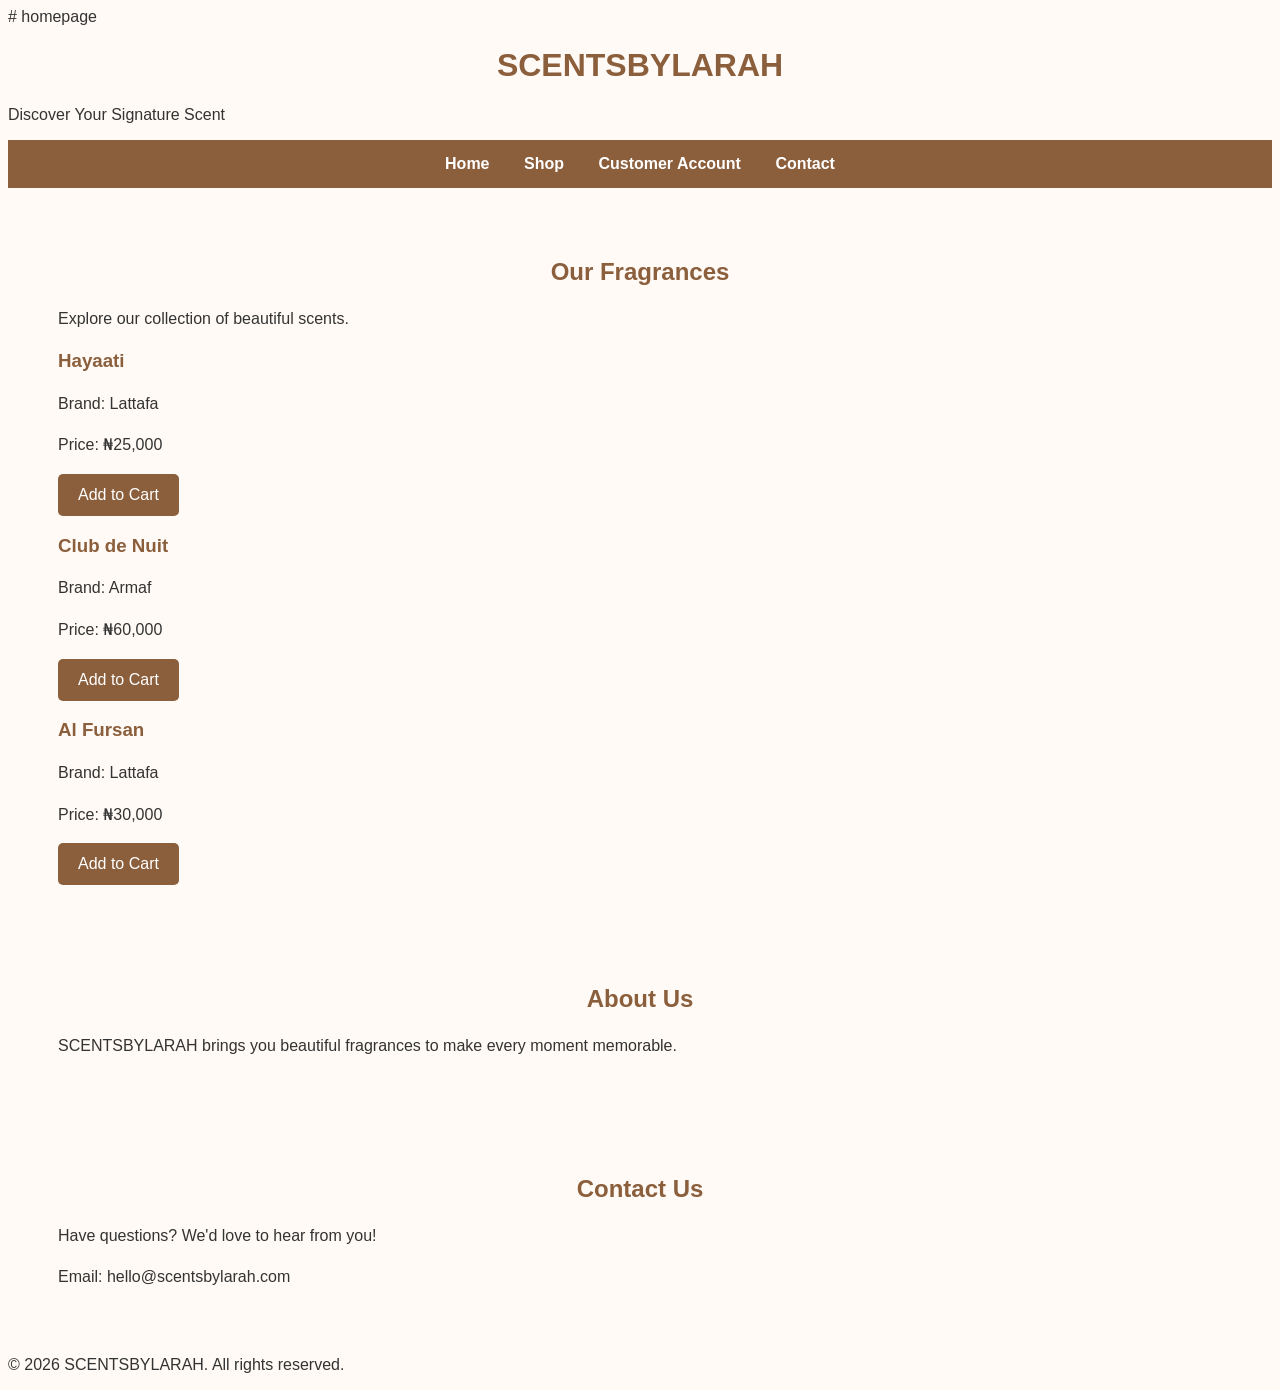
<file: index.html>
# homepage


<!DOCTYPE html>
<html lang="en">
<head>
    <meta charset="UTF-8">
    <meta name="viewport" content="width=device-width, initial-scale=1.0">
    <title>SCENTSBYLARAH | Home</title>
    <link rel="stylesheet" href="style.css">
</head>

<body>

    <!-- Brand name -->
    <h1>SCENTSBYLARAH</h1>
    

    <!-- Brand tagline -->
    <p>Discover Your Signature Scent</p>

    <!-- Navigation links -->
    <nav>
        <a href="index.html">Home</a>
        <a href="shop.html">Shop</a>
        <a href="customer.html">Customer Account</a>
        <a href="#contact">Contact</a>
    </nav>

    <!-- Shop section -->
    <section id="shop">
        <h2>Our Fragrances</h2>
        <p>Explore our collection of beautiful scents.</p>

        <!-- First product: Hayaati -->
        <div>
            <h3>Hayaati</h3>
            <p>Brand: Lattafa</p>
            <p>Price: ₦25,000</p>
            <button>Add to Cart</button>
        </div>

        <!-- Second product: Club de Nuit -->
        <div>
            <h3>Club de Nuit</h3>
            <p>Brand: Armaf</p>
            <p>Price: ₦60,000</p>
            <button>Add to Cart</button>
        </div>
               <!-- Third product: Al Fursan -->
        <div>
            <h3>Al Fursan</h3>
            <p>Brand: Lattafa</p>
            <p>Price: ₦30,000</p>
            <button>Add to Cart</button>
        </div>

    </section>
        <!-- About Us section -->
    <section id="about">
        <h2>About Us</h2>
        <p>SCENTSBYLARAH brings you beautiful fragrances to make every moment memorable.</p>
    </section>
    <!-- Website footer -->
         <!-- Contact Us section -->
    <section id="contact">
        <h2>Contact Us</h2>
        <p>Have questions? We'd love to hear from you!</p>
        <p>Email: hello@scentsbylarah.com</p>
    </section>
    <footer>
        <p>&copy; 2026 SCENTSBYLARAH. All rights reserved.</p>
    </footer>
</body>
</html>
</file>
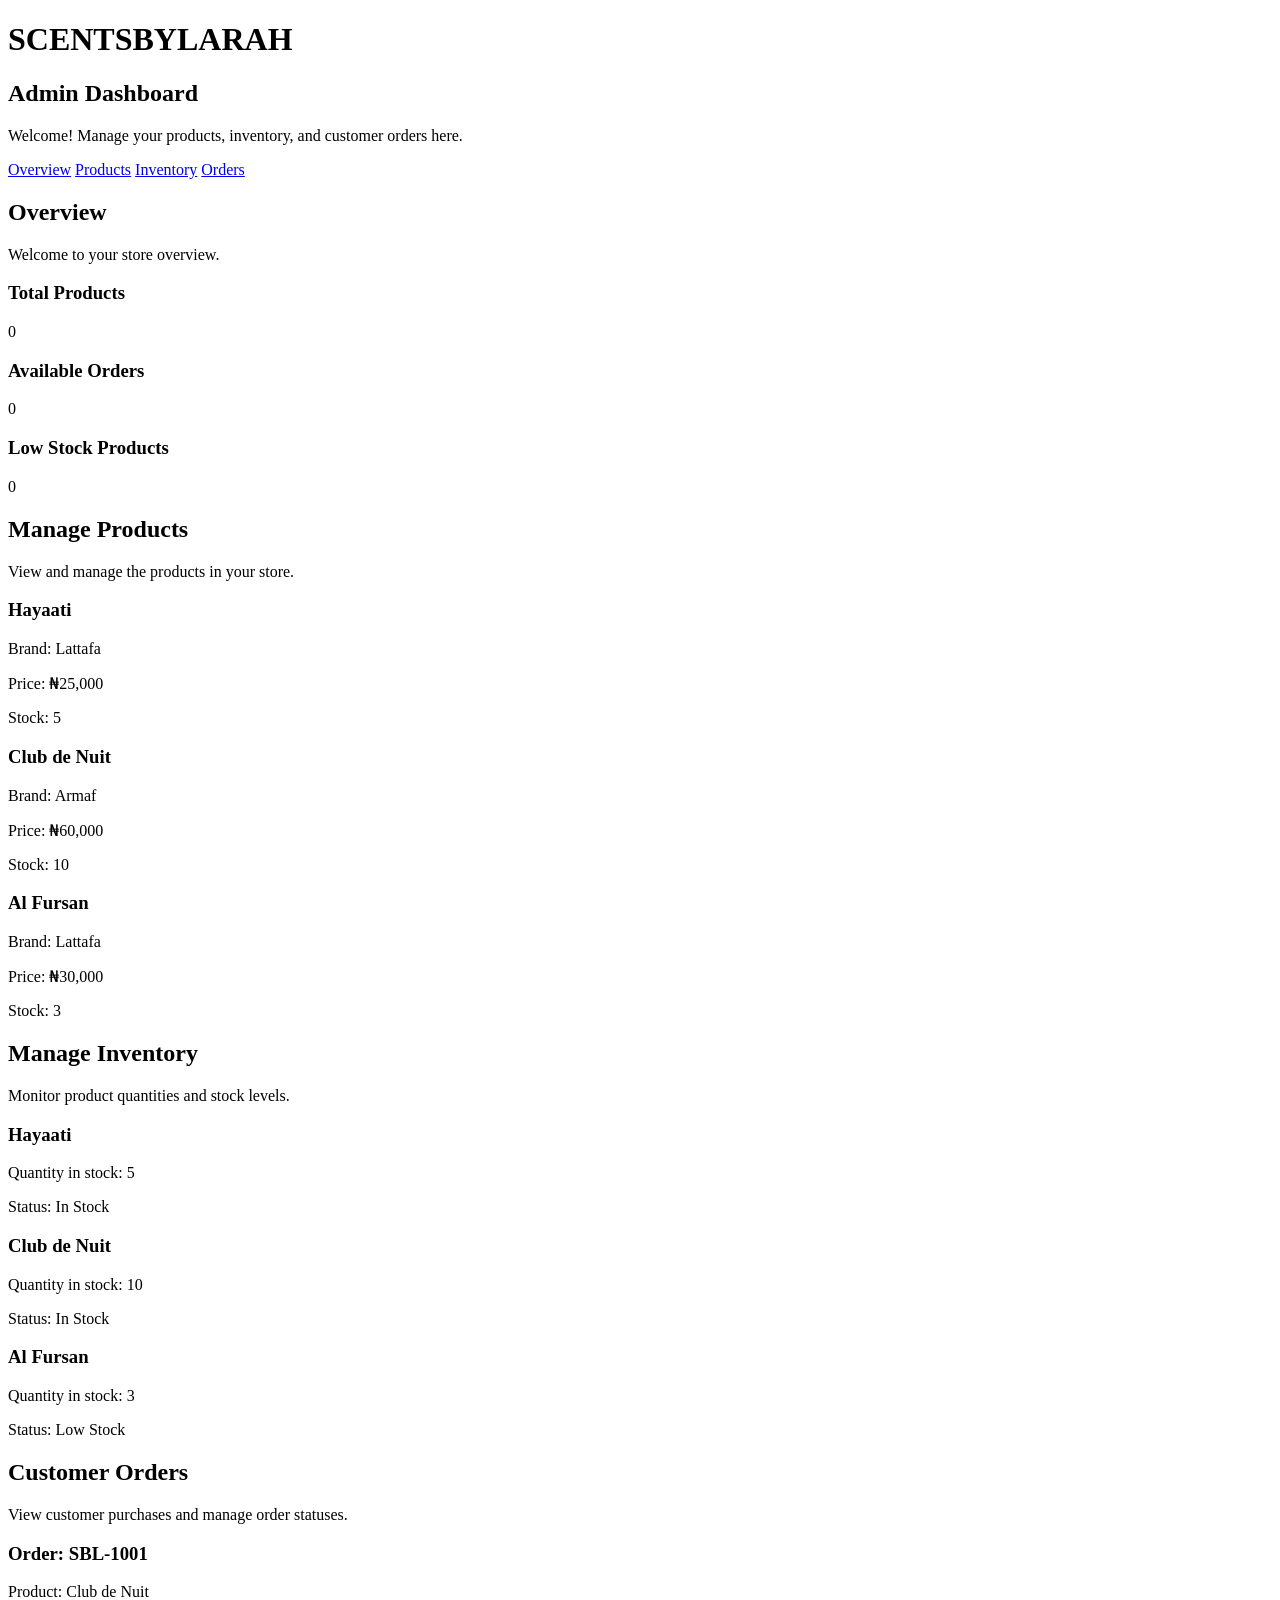
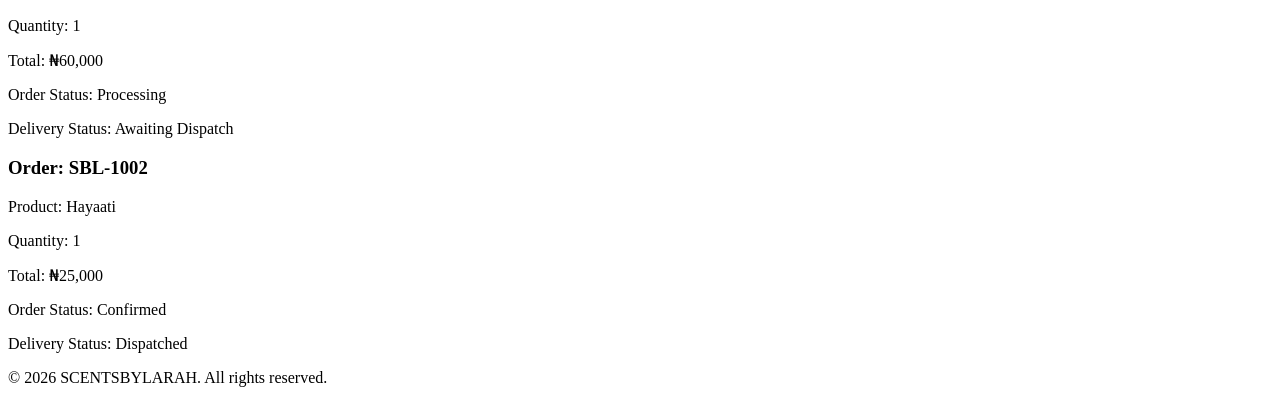
<file: admin.html>
<!DOCTYPE html>
<html lang="en">
<head>
    <meta charset="UTF-8">
    <meta name="viewport" content="width=device-width, initial-scale=1.0">
    <title>SCENTSBYLARAH | Admin Dashboard</title>
</head>
<body>
<!-- Business name -->
<h1>SCENTSBYLARAH</h1>

<!-- Dashboard heading -->
<h2>Admin Dashboard</h2>

<!-- Welcome message -->
<p>Welcome! Manage your products, inventory, and customer orders here.</p>

<!-- Admin navigation menu -->
<nav>
    <a href="#overview">Overview</a>
    <a href="#products">Products</a>
    <a href="#inventory">Inventory</a>
    <a href="#orders">Orders</a>
</nav>
<!-- Overview section -->
<section id="overview">
    <h2>Overview</h2>
    <p>Welcome to your store overview.</p>

    <!-- Summary of store activity -->
    <div>
        <h3>Total Products</h3>
        <p>0</p>
    </div>

    <div>
        <h3>Available Orders</h3>
        <p>0</p>
    </div>

    <div>
        <h3>Low Stock Products</h3>
        <p>0</p>
    </div>
</section>
<!-- Products section -->
<section id="products">
    <h2>Manage Products</h2>
    <p>View and manage the products in your store.</p>

    <!-- Product list -->
    <div>
        <h3>Hayaati</h3>
        <p>Brand: Lattafa</p>
        <p>Price: ₦25,000</p>
        <p>Stock: 5</p>
    </div>

    <div>
        <h3>Club de Nuit</h3>
        <p>Brand: Armaf</p>
        <p>Price: ₦60,000</p>
        <p>Stock: 10</p>
    </div>

    <div>
        <h3>Al Fursan</h3>
        <p>Brand: Lattafa</p>
        <p>Price: ₦30,000</p>
        <p>Stock: 3</p>
    </div>
</section>
<!-- Inventory section -->
<section id="inventory">
    <h2>Manage Inventory</h2>
    <p>Monitor product quantities and stock levels.</p>

    <div>
        <h3>Hayaati</h3>
        <p>Quantity in stock: 5</p>
        <p>Status: In Stock</p>
    </div>

    <div>
        <h3>Club de Nuit</h3>
        <p>Quantity in stock: 10</p>
        <p>Status: In Stock</p>
    </div>

    <div>
        <h3>Al Fursan</h3>
        <p>Quantity in stock: 3</p>
        <p>Status: Low Stock</p>
    </div>
</section>
<!-- Orders section -->
<section id="orders">
    <h2>Customer Orders</h2>
    <p>View customer purchases and manage order statuses.</p>

    <!-- Example order -->
    <div>
        <h3>Order: SBL-1001</h3>
        <p>Product: Club de Nuit</p>
        <p>Quantity: 1</p>
        <p>Total: ₦60,000</p>
        <p>Order Status: Processing</p>
        <p>Delivery Status: Awaiting Dispatch</p>
    </div>

    <!-- Another example order -->
    <div>
        <h3>Order: SBL-1002</h3>
        <p>Product: Hayaati</p>
        <p>Quantity: 1</p>
        <p>Total: ₦25,000</p>
        <p>Order Status: Confirmed</p>
        <p>Delivery Status: Dispatched</p>
    </div>
</section>
<!-- Website footer -->
<footer>
    <p>&copy; 2026 SCENTSBYLARAH. All rights reserved.</p>
</footer>
</body>
</html>
</file>
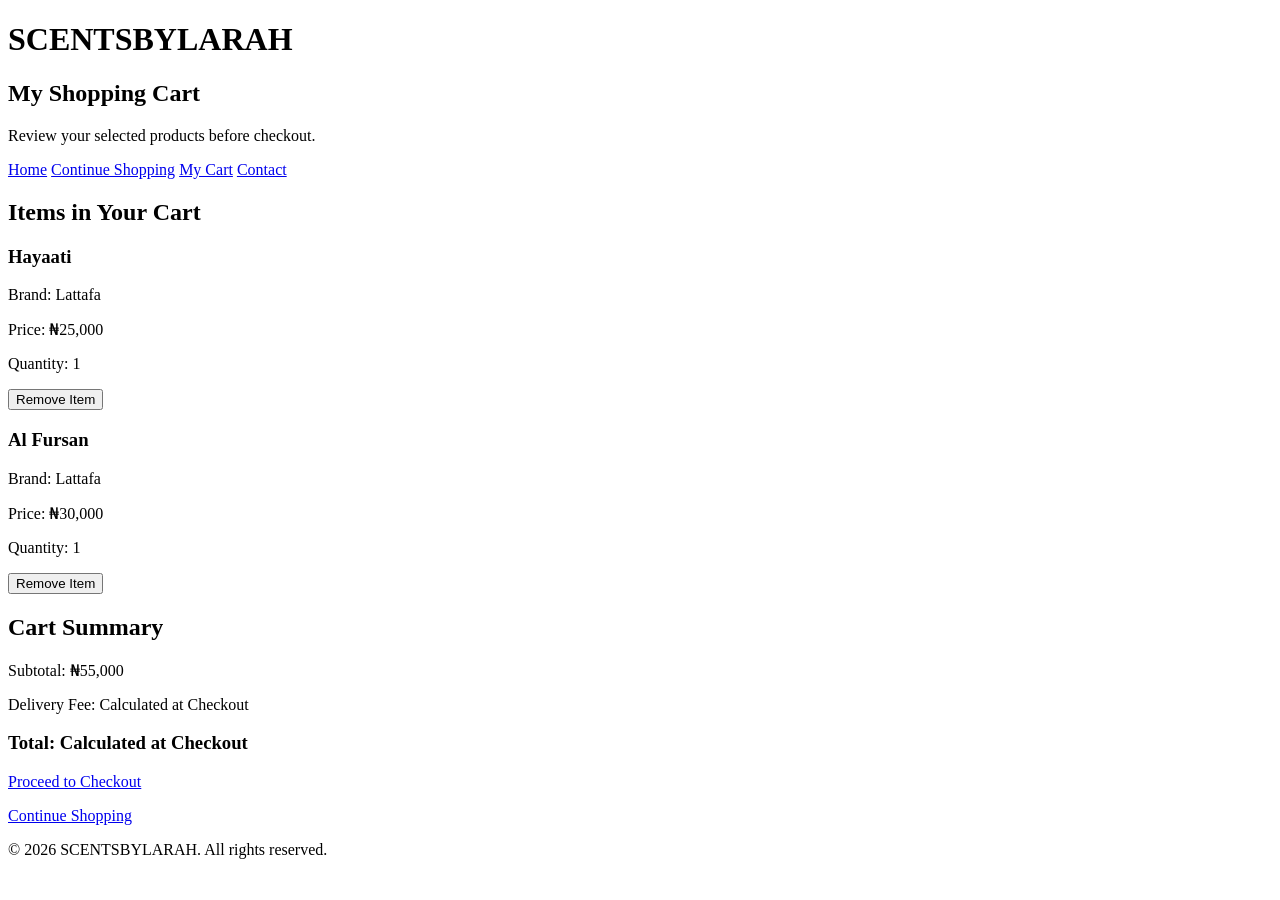
<file: cart.html>
<!DOCTYPE html>
<html lang="en">
<head>
    <meta charset="UTF-8">
    <meta name="viewport" content="width=device-width, initial-scale=1.0">
    <title>SCENTSBYLARAH | Shopping Cart</title>
</head>
<body>
    <!-- Brand name -->
    <h1>SCENTSBYLARAH</h1>

    <!-- Shopping cart heading -->
    <h2>My Shopping Cart</h2>

    <p>Review your selected products before checkout.</p>
        <!-- Navigation menu -->
    <nav>
        <a href="index.html">Home</a>
        <a href="shop.html">Continue Shopping</a>
        <a href="cart.html">My Cart</a>
        <a href="#contact">Contact</a>
    </nav>
        <!-- Cart items section -->
    <section id="cart-items">
        <h2>Items in Your Cart</h2>

        <!-- First cart item -->
        <div>
            <h3>Hayaati</h3>
            <p>Brand: Lattafa</p>
            <p>Price: ₦25,000</p>
            <p>Quantity: 1</p>
            <button type="button">Remove Item</button>
        </div>

        <!-- Second cart item -->
        <div>
            <h3>Al Fursan</h3>
            <p>Brand: Lattafa</p>
            <p>Price: ₦30,000</p>
            <p>Quantity: 1</p>
            <button type="button">Remove Item</button>
        </div>
    </section>
        <!-- Cart summary section -->
    <section id="cart-summary">
        <h2>Cart Summary</h2>

        <p>Subtotal: ₦55,000</p>
        <p>Delivery Fee: Calculated at Checkout</p>
        <h3>Total: Calculated at Checkout</h3>

        <a href="checkout.html">Proceed to Checkout</a>
    </section>
        <!-- Continue shopping link -->
    <p>
        <a href="shop.html">Continue Shopping</a>
    </p>
        <!-- Website footer -->
    <footer>
        <p>&copy; 2026 SCENTSBYLARAH. All rights reserved.</p>
    </footer>
</body>
</html>
</file>
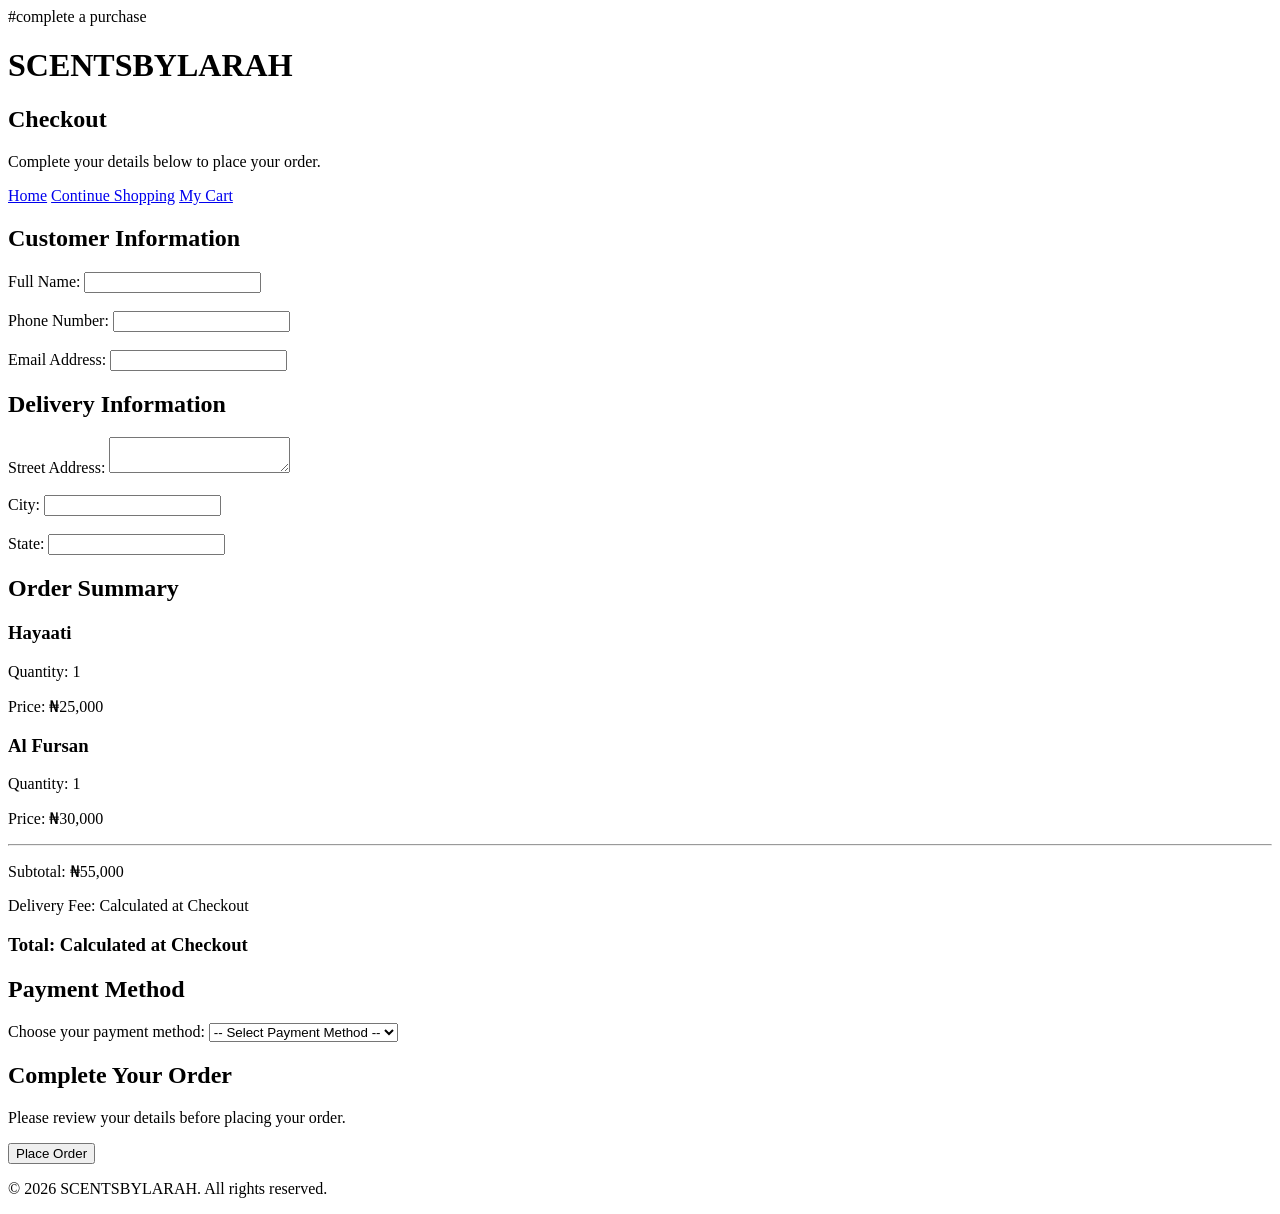
<file: checkout.html>
#complete a purchase
<!DOCTYPE html>
<html lang="en">
<head>
    <meta charset="UTF-8">
    <meta name="viewport" content="width=device-width, initial-scale=1.0">
    <title>SCENTSBYLARAH | Checkout</title>
</head>
<body>
    <!-- Brand name -->
    <h1>SCENTSBYLARAH</h1>

    <!-- Checkout heading -->
    <h2>Checkout</h2>

    <p>Complete your details below to place your order.</p>
        <!-- Navigation menu -->
    <nav>
        <a href="index.html">Home</a>
        <a href="shop.html">Continue Shopping</a>
        <a href="cart.html">My Cart</a>
    </nav>
        <!-- Customer information section -->
    <section id="customer-information">
        <h2>Customer Information</h2>

        <form>
            <label for="full-name">Full Name:</label>
            <input type="text" id="full-name" name="full-name" required>

            <br><br>

            <label for="phone">Phone Number:</label>
            <input type="tel" id="phone" name="phone" required>

            <br><br>

            <label for="email">Email Address:</label>
            <input type="email" id="email" name="email" required>
        </form>
    </section>
        <!-- Delivery information section -->
    <section id="delivery-information">
        <h2>Delivery Information</h2>

        <form>
            <label for="address">Street Address:</label>
            <textarea id="address" name="address" required></textarea>

            <br><br>

            <label for="city">City:</label>
            <input type="text" id="city" name="city" required>

            <br><br>

            <label for="state">State:</label>
            <input type="text" id="state" name="state" required>
        </form>
    </section>
        <!-- Order summary section -->
    <section id="order-summary">
        <h2>Order Summary</h2>

        <div>
            <h3>Hayaati</h3>
            <p>Quantity: 1</p>
            <p>Price: ₦25,000</p>
        </div>

        <div>
            <h3>Al Fursan</h3>
            <p>Quantity: 1</p>
            <p>Price: ₦30,000</p>
        </div>

        <hr>

        <p>Subtotal: ₦55,000</p>
        <p>Delivery Fee: Calculated at Checkout</p>

        <h3>Total: Calculated at Checkout</h3>
    </section>
        <!-- Payment method section -->
    <section id="payment-method">
        <h2>Payment Method</h2>

        <label for="payment">Choose your payment method:</label>

        <select id="payment" name="payment" required>
            <option value="">-- Select Payment Method --</option>
            <option value="bank-transfer">Bank Transfer</option>
            <option value="pay-on-delivery">Pay on Delivery</option>
        </select>
    </section>
        <!-- Place order section -->
    <section id="place-order">
        <h2>Complete Your Order</h2>

        <p>Please review your details before placing your order.</p>

        <button type="submit">Place Order</button>
    </section>
        <!-- Website footer -->
    <footer>
        <p>&copy; 2026 SCENTSBYLARAH. All rights reserved.</p>
    </footer>
</body>
</html>
</file>
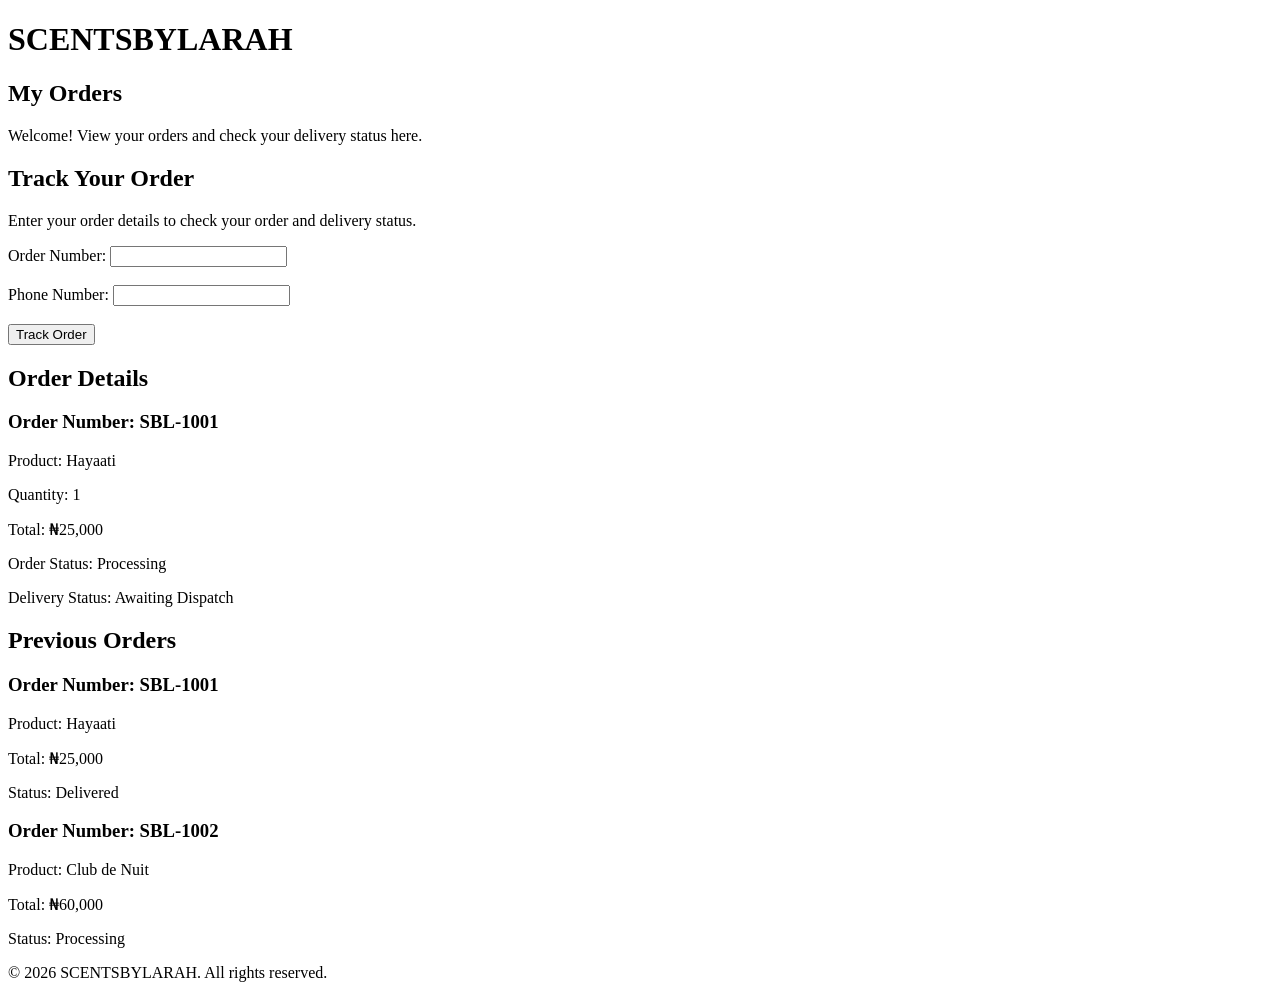
<file: customer.html>
<!DOCTYPE html>
<html lang="en">
<head>
    <meta charset="UTF-8">
    <meta name="viewport" content="width=device-width, initial-scale=1.0">
    <title>SCENTSBYLARAH | Customer Dashboard</title>
</head>
<body>
<!-- Brand name -->
<h1>SCENTSBYLARAH</h1>

<!-- Customer dashboard heading -->
<h2>My Orders</h2>

<!-- Welcome message -->
<p>Welcome! View your orders and check your delivery status here.</p>
<!-- Order tracking section -->
<section id="track-order">
    <h2>Track Your Order</h2>
    <p>Enter your order details to check your order and delivery status.</p>

    <form>
        <label for="order-number">Order Number:</label>
        <input type="text" id="order-number" name="order-number" required>

        <br><br>

        <label for="phone">Phone Number:</label>
        <input type="tel" id="phone" name="phone" required>

        <br><br>

        <button type="submit">Track Order</button>
    </form>
</section>
<!-- Order details section -->
<section id="order-details">
    <h2>Order Details</h2>

    <!-- Example order -->
    <div>
        <h3>Order Number: SBL-1001</h3>
        <p>Product: Hayaati</p>
        <p>Quantity: 1</p>
        <p>Total: ₦25,000</p>
        <p>Order Status: Processing</p>
        <p>Delivery Status: Awaiting Dispatch</p>
    </div>
</section>
<!-- Previous orders section -->
<section id="previous-orders">
    <h2>Previous Orders</h2>

    <!-- First previous order -->
    <div>
        <h3>Order Number: SBL-1001</h3>
        <p>Product: Hayaati</p>
        <p>Total: ₦25,000</p>
        <p>Status: Delivered</p>
    </div>

    <!-- Second previous order -->
    <div>
        <h3>Order Number: SBL-1002</h3>
        <p>Product: Club de Nuit</p>
        <p>Total: ₦60,000</p>
        <p>Status: Processing</p>
    </div>
</section>
<!-- Website footer -->
<footer>
    <p>&copy; 2026 SCENTSBYLARAH. All rights reserved.</p>
</footer>
</body>
</html>
</file>
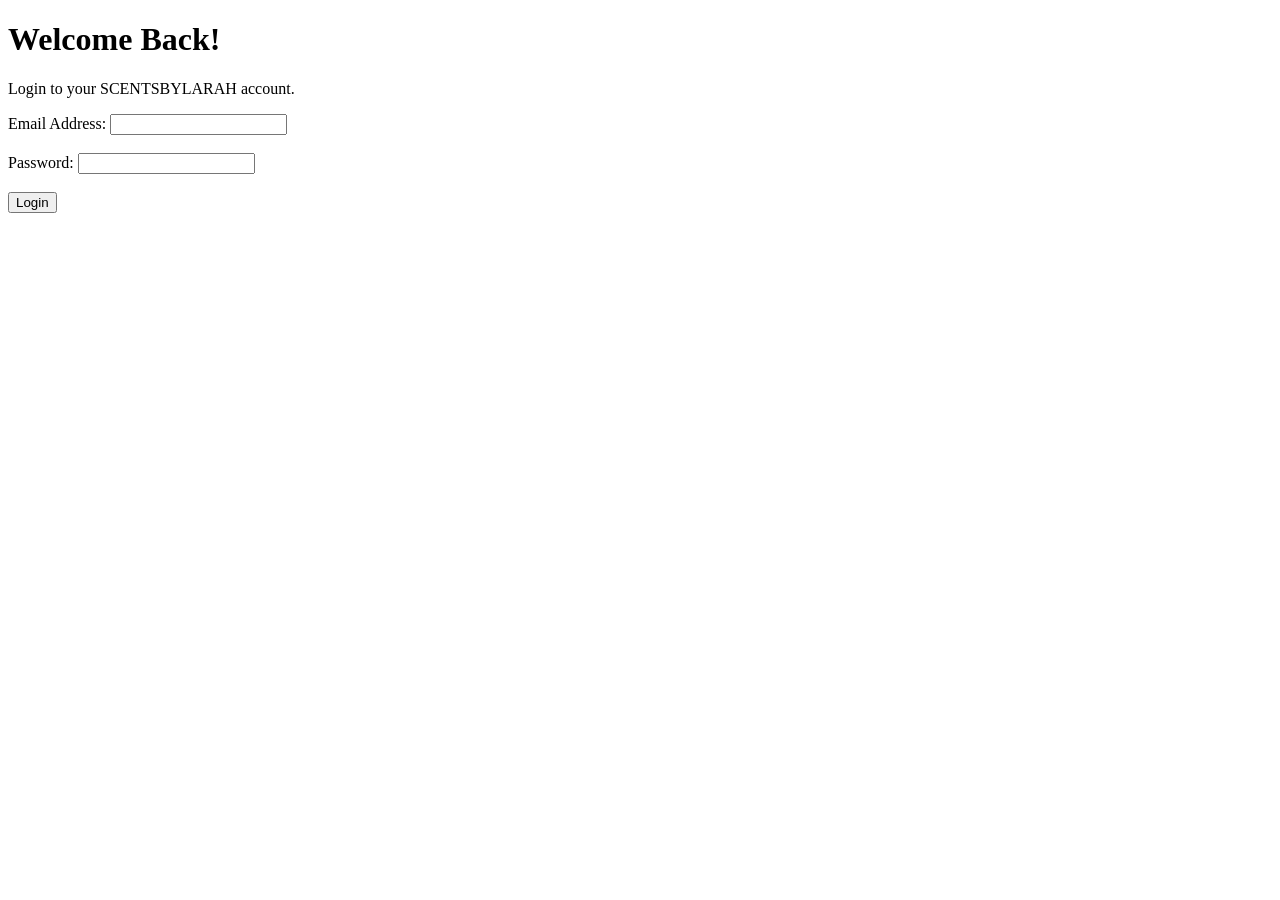
<file: login.html>
<!DOCTYPE html>
<html lang="en">
<head>
    <meta charset="UTF-8">
    <meta name="viewport" content="width=device-width, initial-scale=1.0">
    <title>SCENTSBYLARAH | Login</title>
</head>
<body>
    <h1>Welcome Back!</h1>
    <p>Login to your SCENTSBYLARAH account.</p> 
    <form>
    <label for="email">Email Address:</label>
    <input type="email" id="email" name="email" required>

    <br><br>

    <label for="password">Password:</label>
    <input type="password" id="password" name="password" required>

    <br><br>

    <button type="submit">Login</button>
</form>
</body>
</html>
</file>
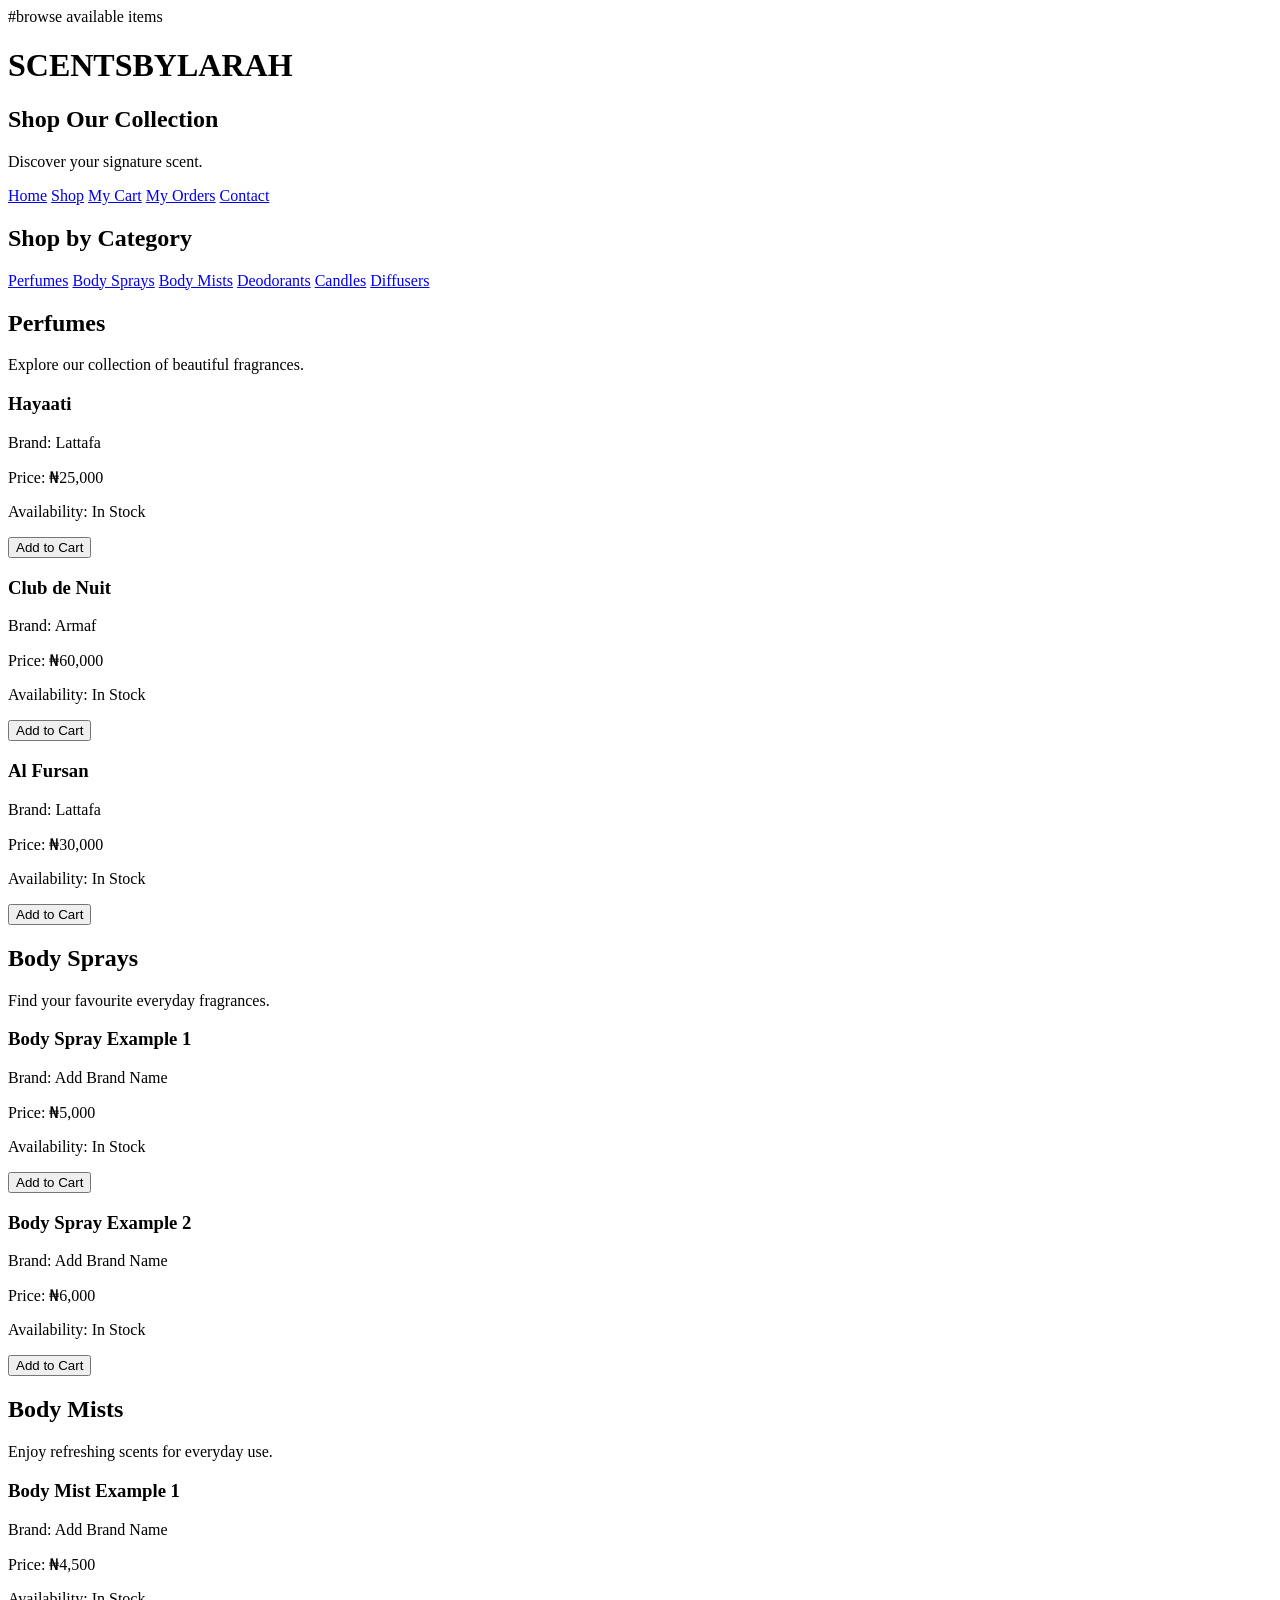
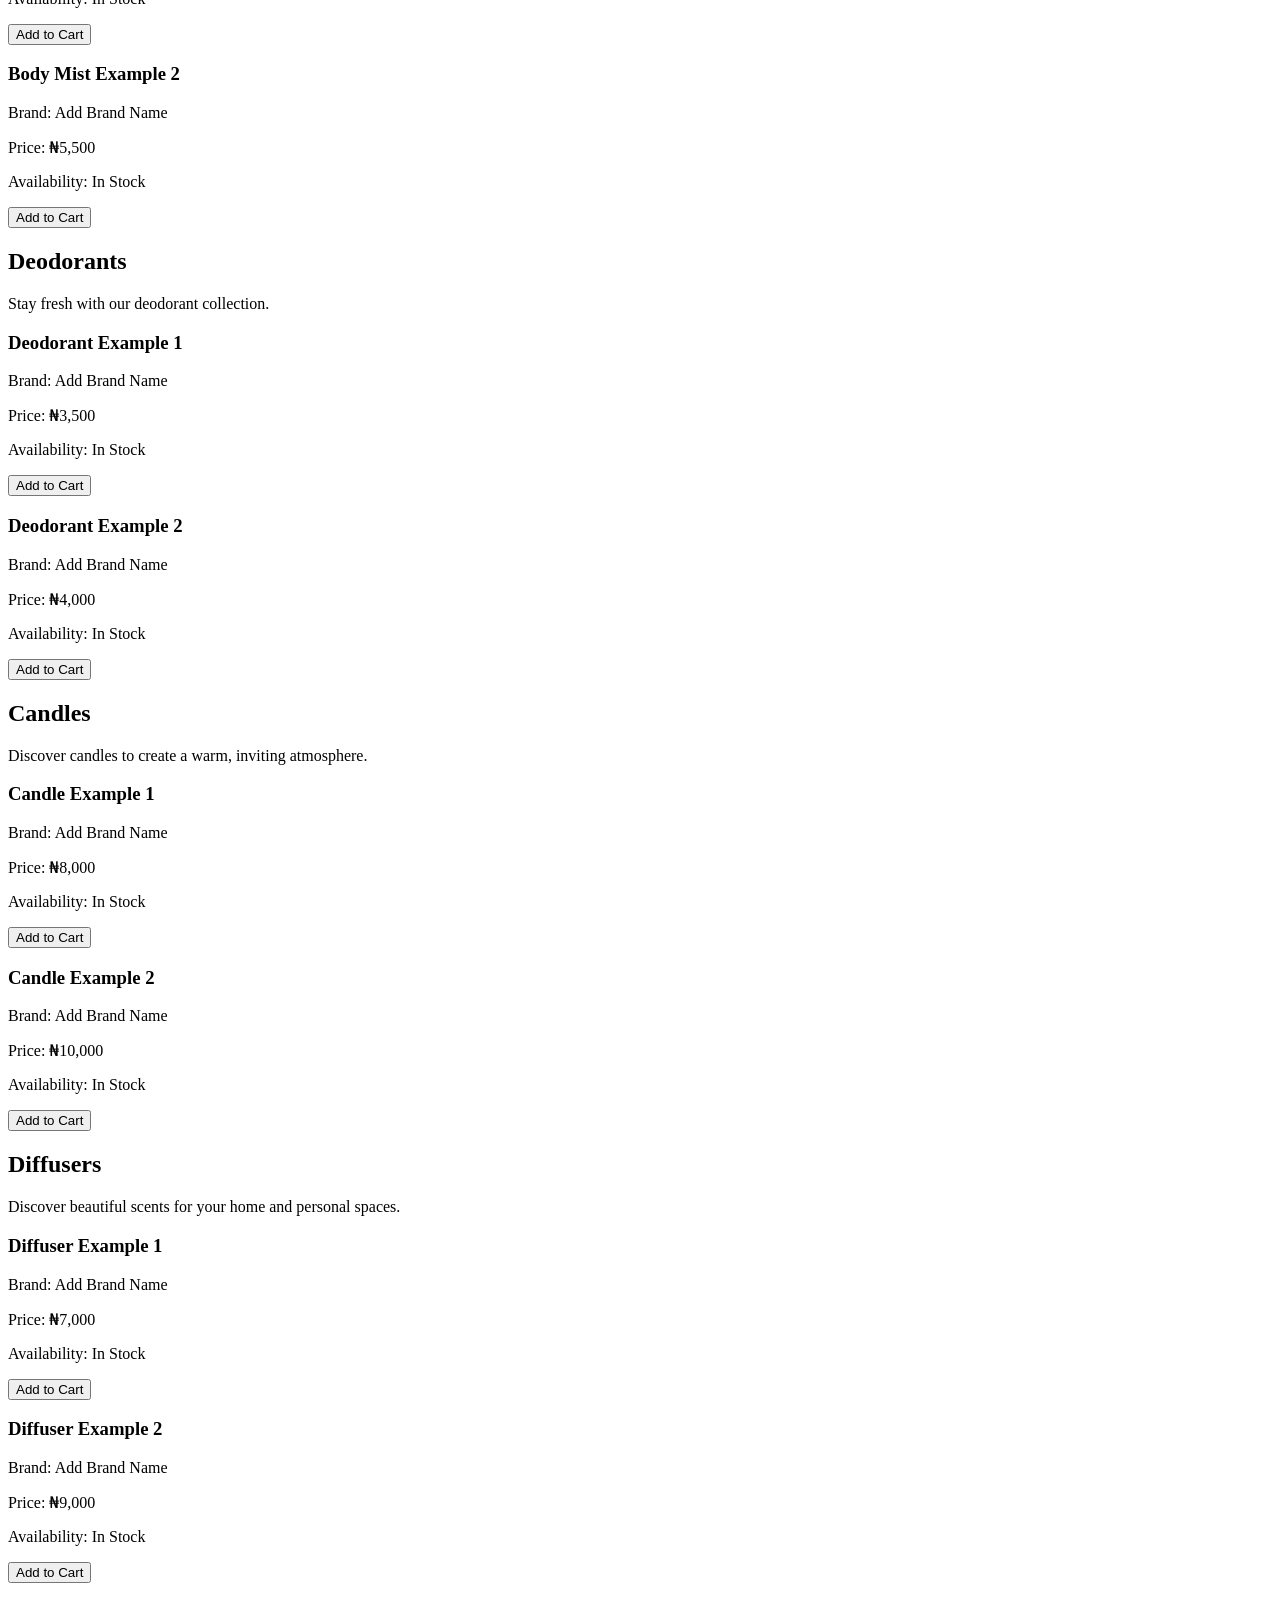
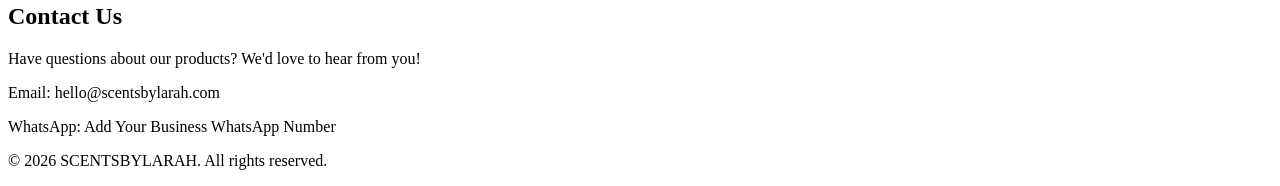
<file: shop.html>
#browse available items
<!DOCTYPE html>
<html lang="en">
<head>
    <meta charset="UTF-8">
    <meta name="viewport" content="width=device-width, initial-scale=1.0">
    <title>SCENTSBYLARAH | Shop</title>
</head>
<body>
<body>

    <!-- Brand name -->
    <h1>SCENTSBYLARAH</h1>

    <!-- Page heading -->
    <h2>Shop Our Collection</h2>

    <!-- Tagline -->
    <p>Discover your signature scent.</p>

    <!-- Navigation menu -->
    <nav>
        <a href="index.html">Home</a>
        <a href="shop.html">Shop</a>
        <a href="cart.html">My Cart</a>
        <a href="customer.html">My Orders</a>
        <a href="#contact">Contact</a>
    </nav>
    <!-- Product categories -->
    <section id="categories">
        <h2>Shop by Category</h2>

        <nav>
            <a href="#perfumes">Perfumes</a>
            <a href="#body-sprays">Body Sprays</a>
            <a href="#body-mists">Body Mists</a>
            <a href="#deodorants">Deodorants</a>
            <a href="#candles">Candles</a>
            <a href="#diffusers">Diffusers</a>
        </nav>
    </section>
        <!-- Perfumes category -->
    <section id="perfumes">
        <h2>Perfumes</h2>
        <p>Explore our collection of beautiful fragrances.</p>

        <!-- First product -->
        <div>
            <h3>Hayaati</h3>
            <p>Brand: Lattafa</p>
            <p>Price: ₦25,000</p>
            <p>Availability: In Stock</p>
            <button type="button">Add to Cart</button>
        </div>

        <!-- Second product -->
        <div>
            <h3>Club de Nuit</h3>
            <p>Brand: Armaf</p>
            <p>Price: ₦60,000</p>
            <p>Availability: In Stock</p>
            <button type="button">Add to Cart</button>
        </div>

        <!-- Third product -->
        <div>
            <h3>Al Fursan</h3>
            <p>Brand: Lattafa</p>
            <p>Price: ₦30,000</p>
            <p>Availability: In Stock</p>
            <button type="button">Add to Cart</button>
        </div>
    </section>
        <!-- Body sprays category -->
    <section id="body-sprays">
        <h2>Body Sprays</h2>
        <p>Find your favourite everyday fragrances.</p>

        <!-- First product -->
        <div>
            <h3>Body Spray Example 1</h3>
            <p>Brand: Add Brand Name</p>
            <p>Price: ₦5,000</p>
            <p>Availability: In Stock</p>
            <button type="button">Add to Cart</button>
        </div>

        <!-- Second product -->
        <div>
            <h3>Body Spray Example 2</h3>
            <p>Brand: Add Brand Name</p>
            <p>Price: ₦6,000</p>
            <p>Availability: In Stock</p>
            <button type="button">Add to Cart</button>
        </div>
    </section>
        <!-- Body mists category -->
    <section id="body-mists">
        <h2>Body Mists</h2>
        <p>Enjoy refreshing scents for everyday use.</p>

        <!-- First product -->
        <div>
            <h3>Body Mist Example 1</h3>
            <p>Brand: Add Brand Name</p>
            <p>Price: ₦4,500</p>
            <p>Availability: In Stock</p>
            <button type="button">Add to Cart</button>
        </div>

        <!-- Second product -->
        <div>
            <h3>Body Mist Example 2</h3>
            <p>Brand: Add Brand Name</p>
            <p>Price: ₦5,500</p>
            <p>Availability: In Stock</p>
            <button type="button">Add to Cart</button>
        </div>
    </section>
        <!-- Deodorants category -->
    <section id="deodorants">
        <h2>Deodorants</h2>
        <p>Stay fresh with our deodorant collection.</p>

        <!-- First product -->
        <div>
            <h3>Deodorant Example 1</h3>
            <p>Brand: Add Brand Name</p>
            <p>Price: ₦3,500</p>
            <p>Availability: In Stock</p>
            <button type="button">Add to Cart</button>
        </div>

        <!-- Second product -->
        <div>
            <h3>Deodorant Example 2</h3>
            <p>Brand: Add Brand Name</p>
            <p>Price: ₦4,000</p>
            <p>Availability: In Stock</p>
            <button type="button">Add to Cart</button>
        </div>
    </section>
        <!-- Candles category -->
    <section id="candles">
        <h2>Candles</h2>
        <p>Discover candles to create a warm, inviting atmosphere.</p>

        <!-- First product -->
        <div>
            <h3>Candle Example 1</h3>
            <p>Brand: Add Brand Name</p>
            <p>Price: ₦8,000</p>
            <p>Availability: In Stock</p>
            <button type="button">Add to Cart</button>
        </div>

        <!-- Second product -->
        <div>
            <h3>Candle Example 2</h3>
            <p>Brand: Add Brand Name</p>
            <p>Price: ₦10,000</p>
            <p>Availability: In Stock</p>
            <button type="button">Add to Cart</button>
        </div>
    </section>
        <!-- Diffusers category -->
    <section id="diffusers">
        <h2>Diffusers</h2>
        <p>Discover beautiful scents for your home and personal spaces.</p>

        <!-- First product -->
        <div>
            <h3>Diffuser Example 1</h3>
            <p>Brand: Add Brand Name</p>
            <p>Price: ₦7,000</p>
            <p>Availability: In Stock</p>
            <button type="button">Add to Cart</button>
        </div>

        <!-- Second product -->
        <div>
            <h3>Diffuser Example 2</h3>
            <p>Brand: Add Brand Name</p>
            <p>Price: ₦9,000</p>
            <p>Availability: In Stock</p>
            <button type="button">Add to Cart</button>
        </div>
    </section>
        <!-- Contact section -->
    <section id="contact">
        <h2>Contact Us</h2>
        <p>Have questions about our products? We'd love to hear from you!</p>

        <p>Email: hello@scentsbylarah.com</p>
        <p>WhatsApp: Add Your Business WhatsApp Number</p>
    </section>
        <!-- Website footer -->
    <footer>
        <p>&copy; 2026 SCENTSBYLARAH. All rights reserved.</p>
    </footer>
</body>
</body>
</html>
</file>
<file: style.css>
/* General page styling */
body {
    background-color: #fffaf5;
    color: #333333;
    font-family: Arial, sans-serif;
}

/* Brand name and main headings */
h1 {
    color: #8b5e3c;
    text-align: center;
}
/* Navigation menu */
nav {
    background-color: #8b5e3c;
    padding: 15px;
    text-align: center;
}

/* Navigation links */
nav a {
    color: white;
    text-decoration: none;
    margin: 0 15px;
    font-weight: bold;
}/* Navigation hover effect */
nav a:hover {
    color: #f5d6b4;
}
/* General section styling */
section {
    padding: 30px;
    margin: 20px;
}
/* Product section headings */
section h2 {
    color: #8b5e3c;
    text-align: center;
    margin-bottom: 20px;
}
/* Product names */
section h3 {
    color: #8b5e3c;
}

/* Product prices */
section p {
    line-height: 1.6;
}
/* Button styling */
button {
    background-color: #8b5e3c;
    color: white;
    padding: 12px 20px;
    border: none;
    border-radius: 5px;
    cursor: pointer;
    font-size: 16px;
}

/* Button hover effect */
button:hover {
    background-color: #6f472d;
}
/* Links styled like buttons */
a.button {
    display: inline-block;
    background-color: #8b5e3c;
    color: white;
    padding: 12px 20px;
    text-decoration: none;
    border-radius: 5px;
}

/* Hover effect */
a.button:hover {
    background-color: #6f472d;
}
</file>
